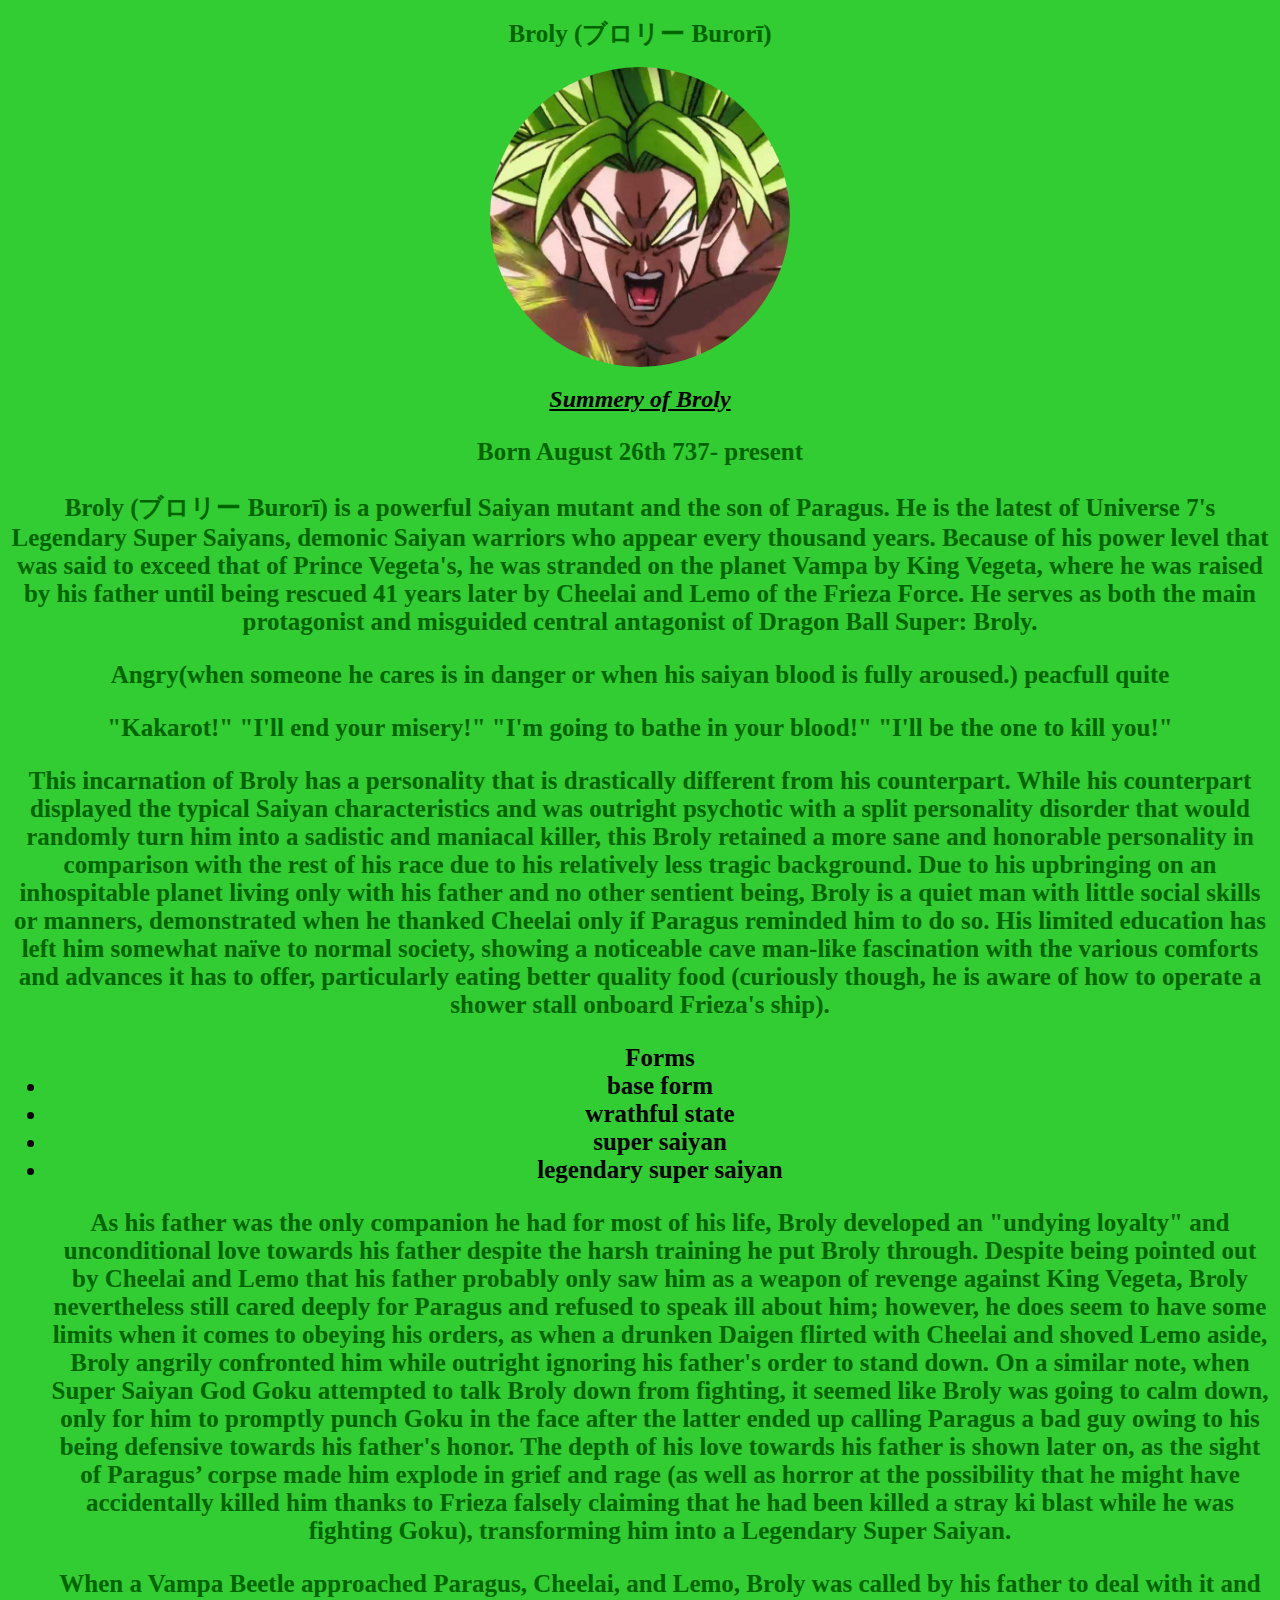
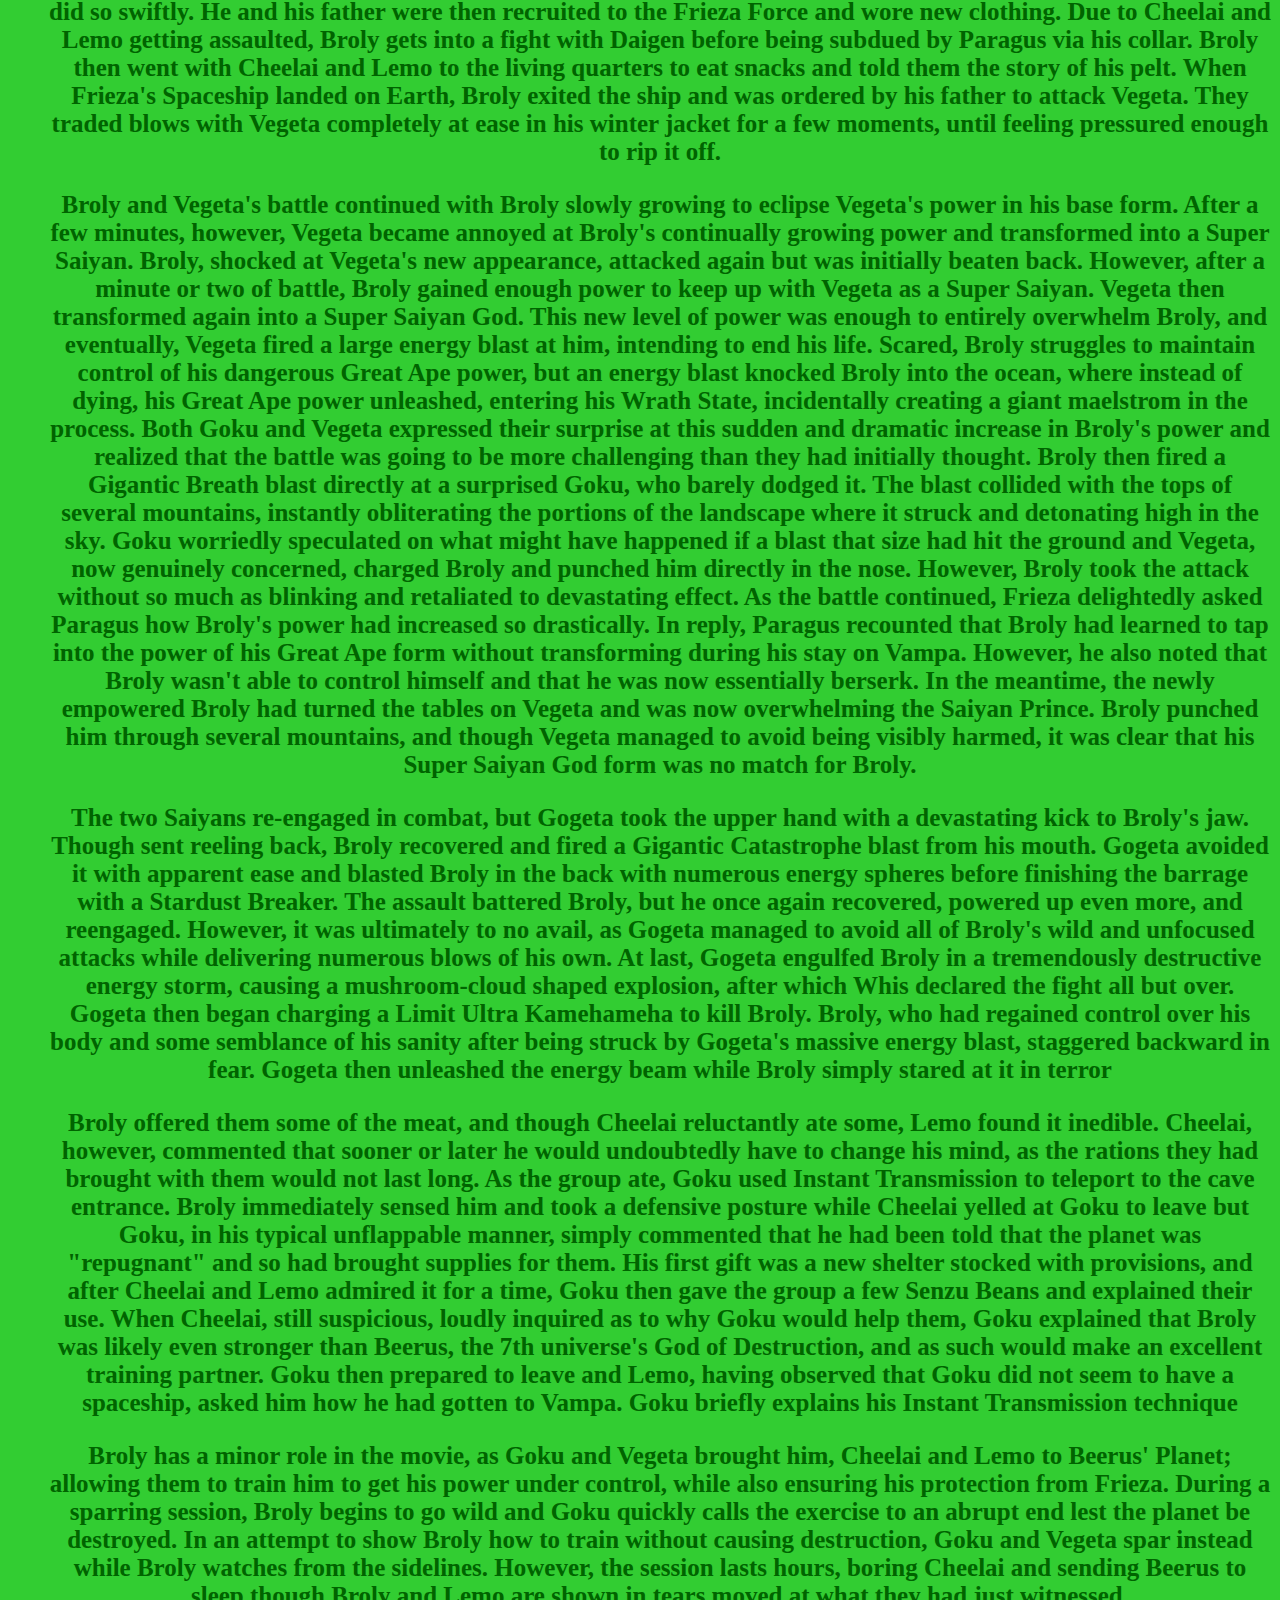
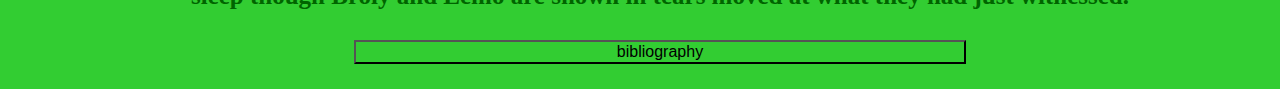
<file: index.html>
<!DOCTYPE html>
<html>
<head>
    <link rel="stylesheet" type="text/css" href="style.css">
    <meta charset="utf-8">
    <meta name="viewport" content="width=device-width, initial-scale=1">
    <title>Broly tribute page</title>
</head>
<body><div class="row"></div>
  <h1> Broly (ブロリー Burorī)</h1>
  <img src="broly.png"class="myimg"/>
  <h2><b><i><u>Summery of Broly</h2></b></i></u>
  <p><b>Born August 26th 737- present</p></b>
   <center><b><p>Broly (ブロリー Burorī) is a powerful Saiyan mutant and the son of Paragus. He is the latest of Universe 7's Legendary Super Saiyans, demonic Saiyan warriors who appear every thousand years. Because of his power level that was said to exceed that of Prince Vegeta's, he was stranded on the planet Vampa by King Vegeta, where he was raised by his father until being rescued 41 years later by Cheelai and Lemo of the Frieza Force. He serves as both the main protagonist and misguided central antagonist of Dragon Ball Super: Broly.</p></b></center>
   <p><b>Angry(when someone he cares is in danger or when his saiyan blood is fully aroused.) peacfull quite </p></b>
   <p><b>"Kakarot!" "I'll end your misery!" "I'm going to bathe in your blood!" "I'll be the one to kill you!"</p></b>
   <p><b>This incarnation of Broly has a personality that is drastically different from his counterpart. While his counterpart displayed the typical Saiyan characteristics and was outright psychotic with a split personality disorder that would randomly turn him into a sadistic and maniacal killer, this Broly retained a more sane and honorable personality in comparison with the rest of his race due to his relatively less tragic background. Due to his upbringing on an inhospitable planet living only with his father and no other sentient being, Broly is a quiet man with little social skills or manners, demonstrated when he thanked Cheelai only if Paragus reminded him to do so. His limited education has left him somewhat naïve to normal society, showing a noticeable cave man-like fascination with the various comforts and advances it has to offer, particularly eating better quality food (curiously though, he is aware of how to operate a shower stall onboard Frieza's ship).</p></b>
   <ul><b> Forms</b>
    <li><b>base form</li></b>
    <li><b>wrathful state</li></b>
    <li><b>super saiyan</li></b>
    <li><b>legendary super saiyan</li></b>
    
    <p><b>As his father was the only companion he had for most of his life, Broly developed an "undying loyalty" and unconditional love towards his father despite the harsh training he put Broly through. Despite being pointed out by Cheelai and Lemo that his father probably only saw him as a weapon of revenge against King Vegeta, Broly nevertheless still cared deeply for Paragus and refused to speak ill about him; however, he does seem to have some limits when it comes to obeying his orders, as when a drunken Daigen flirted with Cheelai and shoved Lemo aside, Broly angrily confronted him while outright ignoring his father's order to stand down. On a similar note, when Super Saiyan God Goku attempted to talk Broly down from fighting, it seemed like Broly was going to calm down, only for him to promptly punch Goku in the face after the latter ended up calling Paragus a bad guy owing to his being defensive towards his father's honor. The depth of his love towards his father is shown later on, as the sight of Paragus’ corpse made him explode in grief and rage (as well as horror at the possibility that he might have accidentally killed him thanks to Frieza falsely claiming that he had been killed a stray ki blast while he was fighting Goku), transforming him into a Legendary Super Saiyan.</p></b>
    
    <p><b>When a Vampa Beetle approached Paragus, Cheelai, and Lemo, Broly was called by his father to deal with it and did so swiftly. He and his father were then recruited to the Frieza Force and wore new clothing. Due to Cheelai and Lemo getting assaulted, Broly gets into a fight with Daigen before being subdued by Paragus via his collar. Broly then went with Cheelai and Lemo to the living quarters to eat snacks and told them the story of his pelt. When Frieza's Spaceship landed on Earth, Broly exited the ship and was ordered by his father to attack Vegeta. They traded blows with Vegeta completely at ease in his winter jacket for a few moments, until feeling pressured enough to rip it off.</p></b>


<p><b>Broly and Vegeta's battle continued with Broly slowly growing to eclipse Vegeta's power in his base form. After a few minutes, however, Vegeta became annoyed at Broly's continually growing power and transformed into a Super Saiyan. Broly, shocked at Vegeta's new appearance, attacked again but was initially beaten back. However, after a minute or two of battle, Broly gained enough power to keep up with Vegeta as a Super Saiyan. Vegeta then transformed again into a Super Saiyan God. This new level of power was enough to entirely overwhelm Broly, and eventually, Vegeta fired a large energy blast at him, intending to end his life. Scared, Broly struggles to maintain control of his dangerous Great Ape power, but an energy blast knocked Broly into the ocean, where instead of dying, his Great Ape power unleashed, entering his Wrath State, incidentally creating a giant maelstrom in the process. Both Goku and Vegeta expressed their surprise at this sudden and dramatic increase in Broly's power and realized that the battle was going to be more challenging than they had initially thought. Broly then fired a Gigantic Breath blast directly at a surprised Goku, who barely dodged it. The blast collided with the tops of several mountains, instantly obliterating the portions of the landscape where it struck and detonating high in the sky. Goku worriedly speculated on what might have happened if a blast that size had hit the ground and Vegeta, now genuinely concerned, charged Broly and punched him directly in the nose. However, Broly took the attack without so much as blinking and retaliated to devastating effect. As the battle continued, Frieza delightedly asked Paragus how Broly's power had increased so drastically. In reply, Paragus recounted that Broly had learned to tap into the power of his Great Ape form without transforming during his stay on Vampa. However, he also noted that Broly wasn't able to control himself and that he was now essentially berserk. In the meantime, the newly empowered Broly had turned the tables on Vegeta and was now overwhelming the Saiyan Prince. Broly punched him through several mountains, and though Vegeta managed to avoid being visibly harmed, it was clear that his Super Saiyan God form was no match for Broly.</p></b>

<p><b>The two Saiyans re-engaged in combat, but Gogeta took the upper hand with a devastating kick to Broly's jaw. Though sent reeling back, Broly recovered and fired a Gigantic Catastrophe blast from his mouth. Gogeta avoided it with apparent ease and blasted Broly in the back with numerous energy spheres before finishing the barrage with a Stardust Breaker. The assault battered Broly, but he once again recovered, powered up even more, and reengaged. However, it was ultimately to no avail, as Gogeta managed to avoid all of Broly's wild and unfocused attacks while delivering numerous blows of his own. At last, Gogeta engulfed Broly in a tremendously destructive energy storm, causing a mushroom-cloud shaped explosion, after which Whis declared the fight all but over. Gogeta then began charging a Limit Ultra Kamehameha to kill Broly. Broly, who had regained control over his body and some semblance of his sanity after being struck by Gogeta's massive energy blast, staggered backward in fear. Gogeta then unleashed the energy beam while Broly simply stared at it in terror</p></b>

<p><b>Broly offered them some of the meat, and though Cheelai reluctantly ate some, Lemo found it inedible. Cheelai, however, commented that sooner or later he would undoubtedly have to change his mind, as the rations they had brought with them would not last long. As the group ate, Goku used Instant Transmission to teleport to the cave entrance. Broly immediately sensed him and took a defensive posture while Cheelai yelled at Goku to leave but Goku, in his typical unflappable manner, simply commented that he had been told that the planet was "repugnant" and so had brought supplies for them. His first gift was a new shelter stocked with provisions, and after Cheelai and Lemo admired it for a time, Goku then gave the group a few Senzu Beans and explained their use. When Cheelai, still suspicious, loudly inquired as to why Goku would help them, Goku explained that Broly was likely even stronger than Beerus, the 7th universe's God of Destruction, and as such would make an excellent training partner. Goku then prepared to leave and Lemo, having observed that Goku did not seem to have a spaceship, asked him how he had gotten to Vampa. Goku briefly explains his Instant Transmission technique</p></b>

<p><b>Broly has a minor role in the movie, as Goku and Vegeta brought him, Cheelai and Lemo to Beerus' Planet; allowing them to train him to get his power under control, while also ensuring his protection from Frieza. During a sparring session, Broly begins to go wild and Goku quickly calls the exercise to an abrupt end lest the planet be destroyed. In an attempt to show Broly how to train without causing destruction, Goku and Vegeta spar instead while Broly watches from the sidelines. However, the session lasts hours, boring Cheelai and sending Beerus to sleep though Broly and Lemo are shown in tears moved at what they had just witnessed.</p></b>

<a href="bibliography.html"><button>bibliography</button></a>
</body>
</html>
</file>
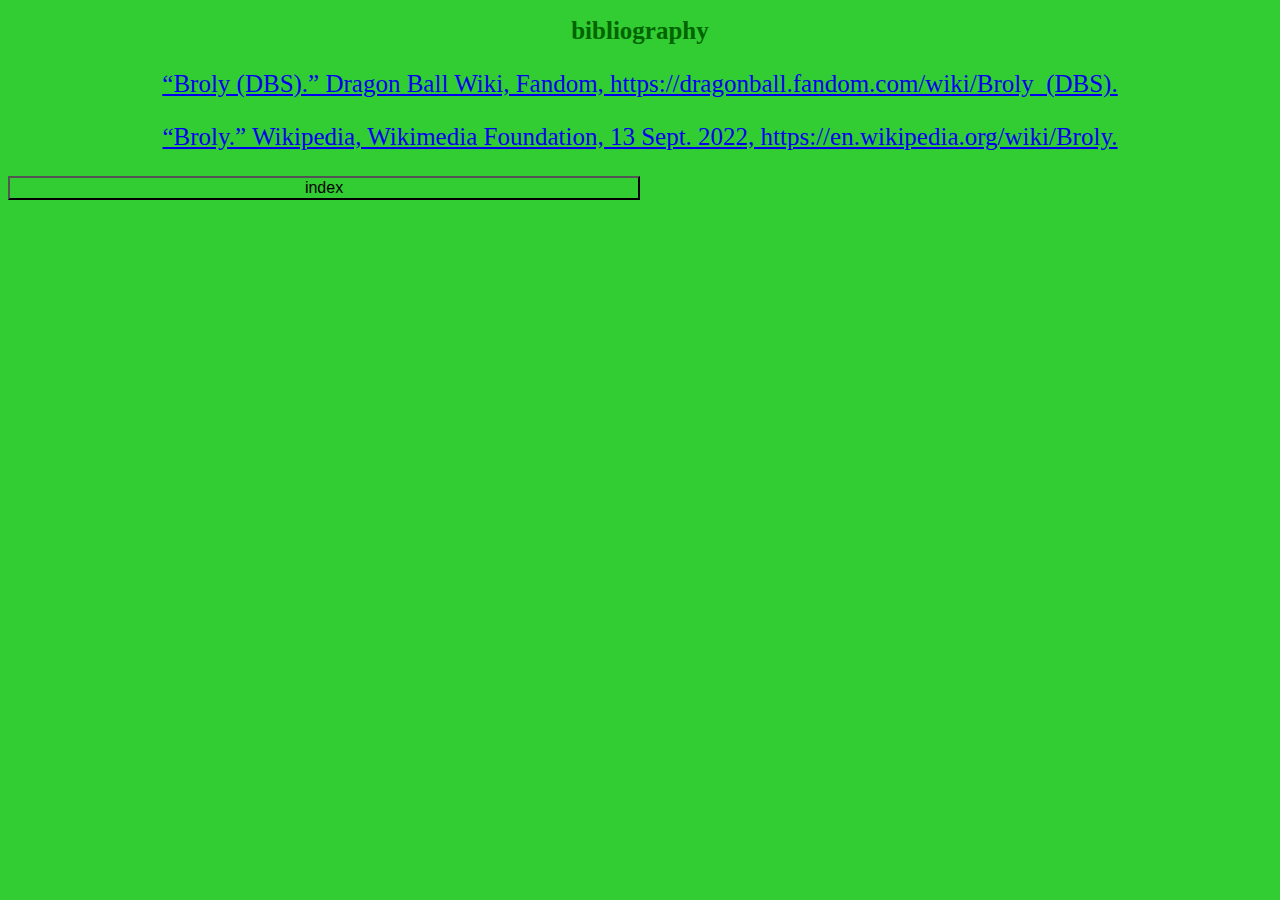
<file: bibliography.html>
<!DOCTYPE html>
<html>
<head>
	<link rel="stylesheet" type="text/css" href="style.css">
	<meta charset="utf-8">
	<meta name="viewport" content="width=device-width, initial-scale=1">
	<title>bibliography</title>
</head>
<body>
	<h1>bibliography</h1>
	<p><a href="https://dragonball.fandom.com/wiki/Broly_(DBS).” Broly (DBS). Dragon Ball Wiki, Fandom,">“Broly (DBS).” Dragon Ball Wiki, Fandom, https://dragonball.fandom.com/wiki/Broly_(DBS). </p></a>
	
	<p><a href="https://en.wikipedia.org/wiki/Broly.">“Broly.” Wikipedia, Wikimedia Foundation, 13 Sept. 2022, https://en.wikipedia.org/wiki/Broly. </p></a>
    
    <a href="index.html"><button>index</button></a>

</body>
</html>
</file>
<file: style.css>
h1{
    text-align: center;
    color: darkgreen;  
    font-size: 25px;
}
h2{
    text-align: center;
}
body {
    font-family: georgia;
    background-color: limegreen;
   
}
.review {
    background-color: #FFF;
    width: 650px;
    display: none;

}
.active {
    display: block;
}
.myimg {
  display: block;
  margin-left: auto;
  margin-right: auto;
  width: 300px;
  height: 300px;
  object-fit: cover;
  border-radius: 50%;
}
button {
background-color: limegreen;
text-align: center;
font-size: 16px ;
width: 50%;
}
background-color{
    background-color: limegreen;
}
p{
    font-size: 25px;
    text-align: center;
    color: darkgreen;
}
ul{
    text-align: center;
    font-size: 25px;
}
</file>
